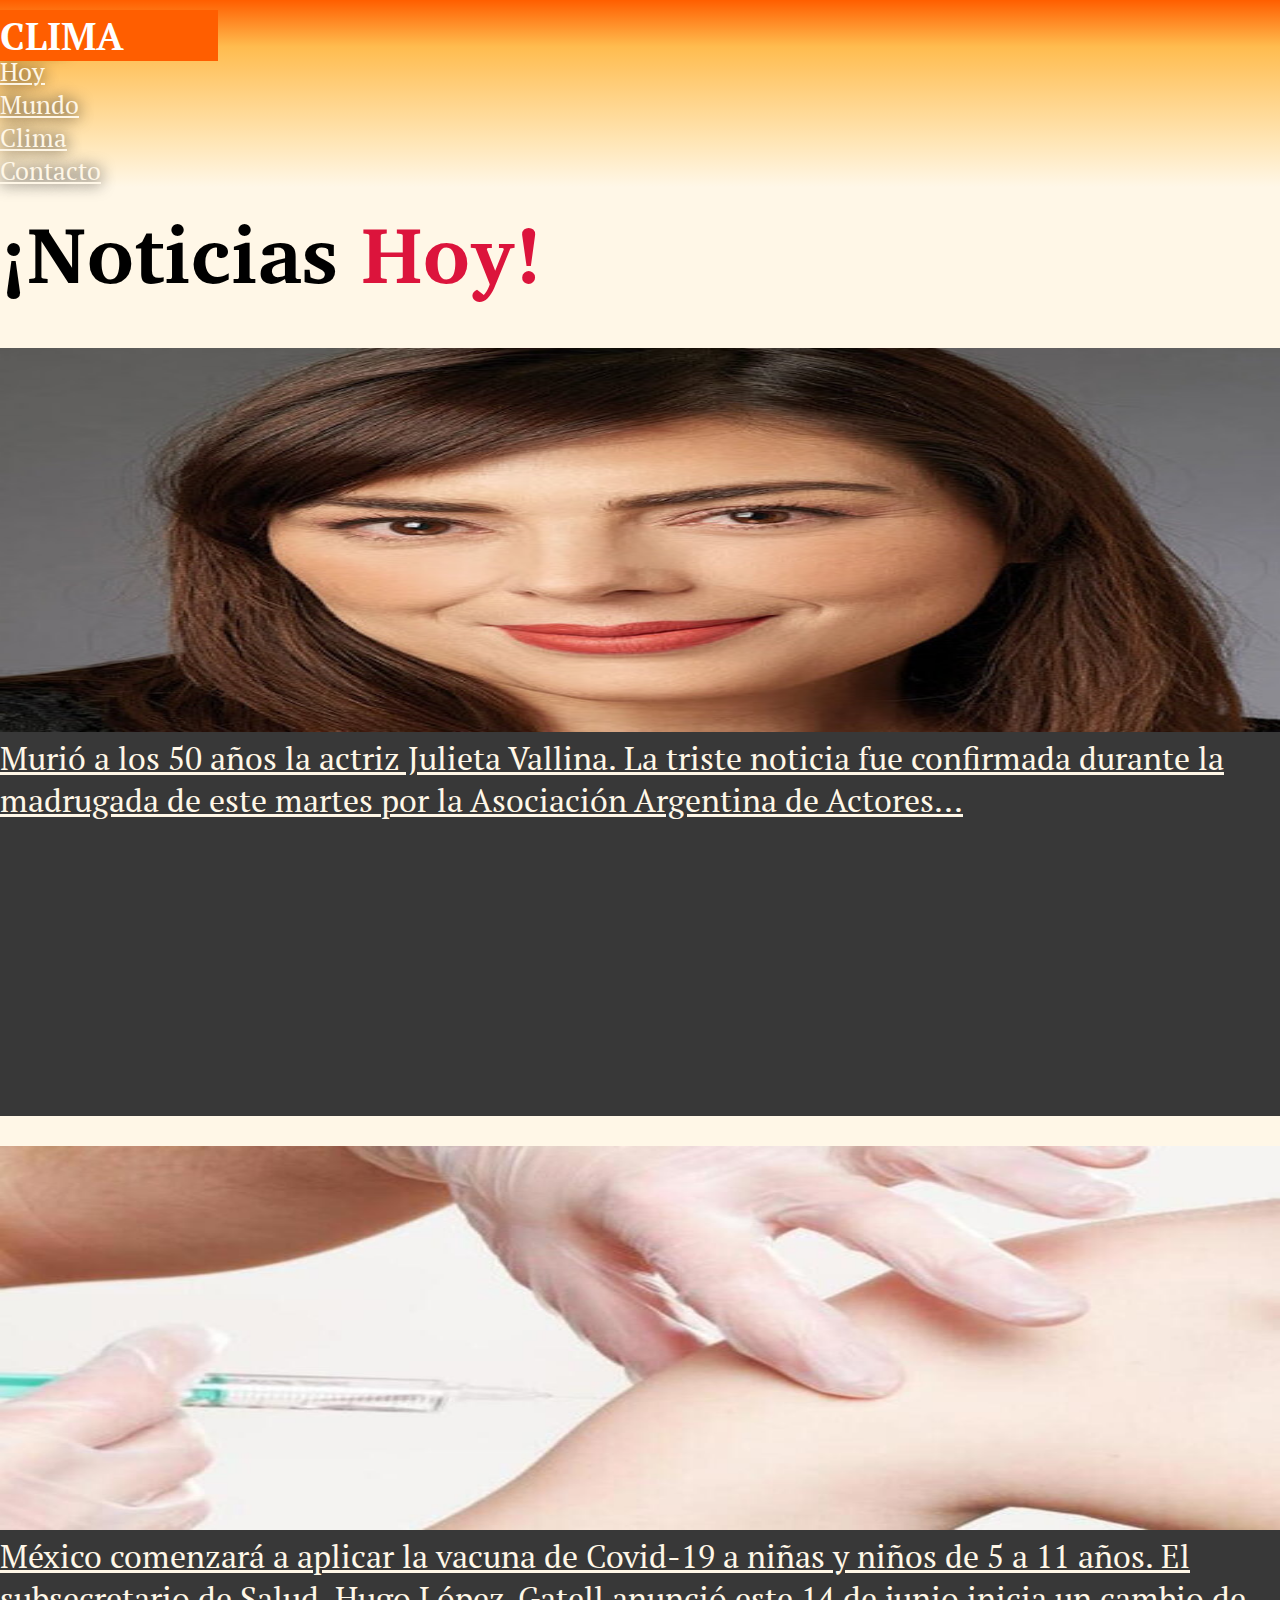
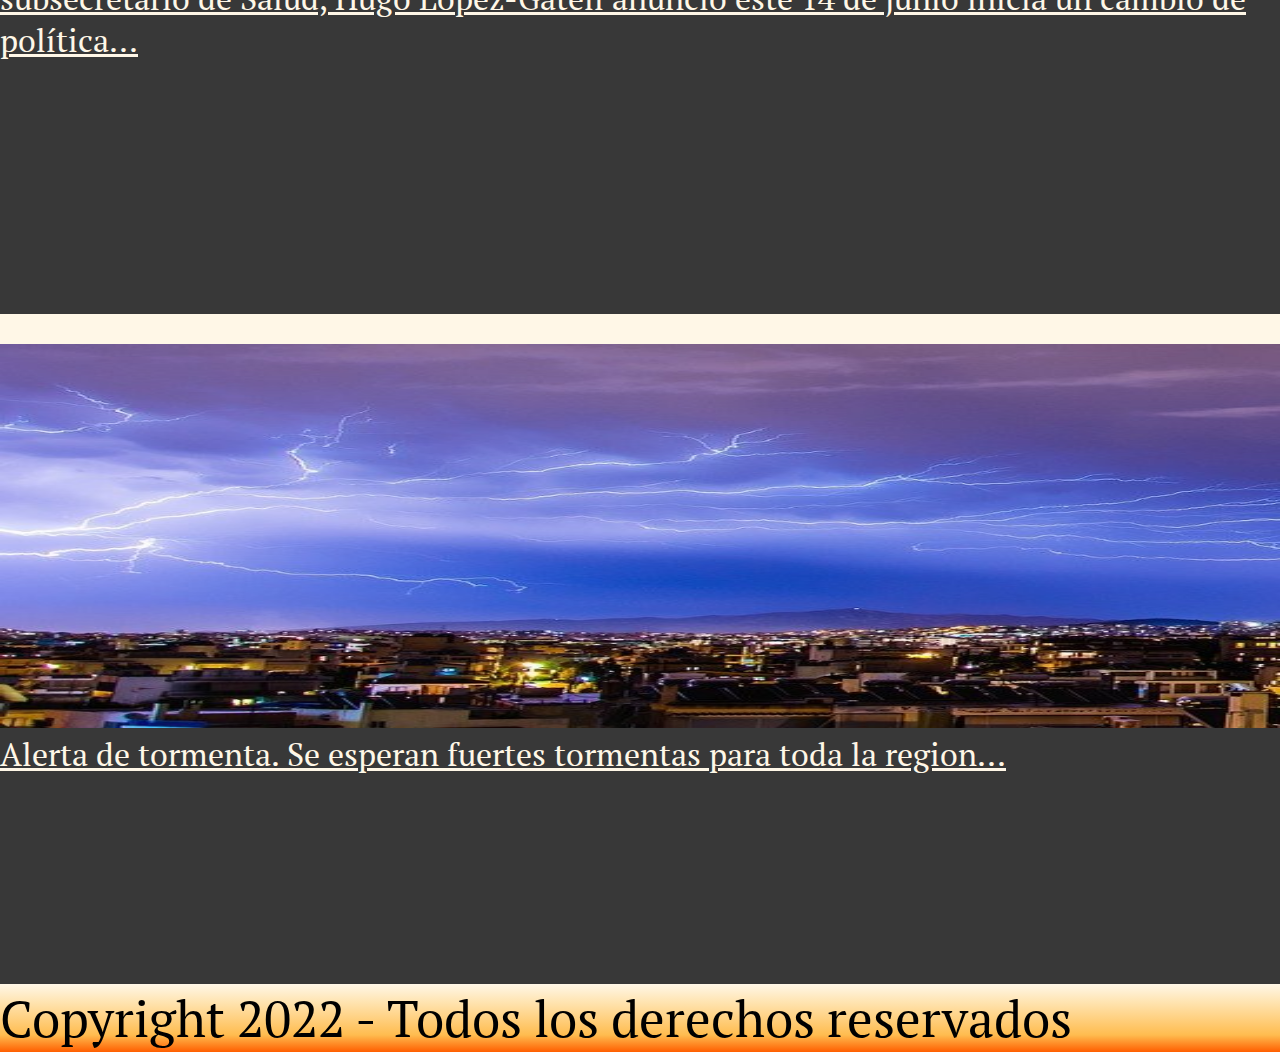
<file: index.html>
<!DOCTYPE html>
<html lang="es">
<head>
    <meta charset="UTF-8">
    <meta http-equiv="X-UA-Compatible" content="IE=edge">
    <meta name="viewport" content="width=device-width, initial-scale=1.0">
    <meta name="keyworde" content="noticias hoy, noticias, ultimo momento, clima, mundo">
    <meta name="description" content="Noticias de Argentina y el mundo en tiempo real. Léelo aquí primero.">
    <link rel="stylesheet" href="https://cdnjs.cloudflare.com/ajax/libs/font-awesome/6.1.1/css/all.min.css" integrity="sha512-KfkfwYDsLkIlwQp6LFnl8zNdLGxu9YAA1QvwINks4PhcElQSvqcyVLLD9aMhXd13uQjoXtEKNosOWaZqXgel0g==" crossorigin="anonymous" referrerpolicy="no-referrer" />
    <link rel="stylesheet" href="https://cdn.jsdelivr.net/npm/bootstrap@4.6.1/dist/css/bootstrap.min.css" integrity="sha384-zCbKRCUGaJDkqS1kPbPd7TveP5iyJE0EjAuZQTgFLD2ylzuqKfdKlfG/eSrtxUkn" crossorigin="anonymous">
    <link rel="stylesheet" href="./css/estilos.css">
    <title>Noticias Hoy</title>
</head>
<body>
    <!-- inicio header -->
    <header>

        <nav class="navbar navbar-expand-lg">
        
            <button class="navbar-toggler" type="button" data-toggle="collapse" data-target="#collapsibleNavbar">
                <i class="fa-solid fa-bars"></i>
            </button>
        
            <div class="collapse navbar-collapse justify-content-center" id="collapsibleNavbar">
                
                <ul class="navbar-nav ">

                    <li class="nav-item">
                        <a class="nav-link" href="./index.html">Inicio</a>
                    </li>

                    <li class="nav-item">
                        <a class="nav-link" href="./page/hoy.html">Hoy</a>
                    </li>

                    <li class="nav-item">
                        <a class="nav-link" href="./page/mundo.html">Mundo</a>
                    </li>

                    <li class="nav-item">
                        <a class="nav-link" href="./page/clima.html">Clima</a>
                    </li>

                    <li class="nav-item">
                        <a class="nav-link" href="./page/contacto.html">Contacto</a>
                    </li>

                </ul>

            </div>

        </nav> 

        <h1 class="text-center">¡Noticias <span>Hoy!</span></h1>

    </header>
    <!-- fin header -->

    <!-- inicio main -->
    <main class="container">
        <!-- inicio section noticias-->
        <section class="row ">

            <article class="noticiasHoy col-sm-9 offset-sm-1 col-lg-5 offset-lg-0">

                <img src="./img/img1.jpg" alt="foto de Julieta Vallina" >
                <a href="./page/hoy.html">Murió a los 50 años la actriz Julieta Vallina. La triste noticia fue confirmada durante la madrugada de este martes por la Asociación Argentina de Actores...</a>
                <div class="logo text-center">Hoy</div>
                <i class="fa-brands fa-facebook-square"></i>
                <i class="fa-brands fa-twitter-square"></i>

            </article>

            <article class="noticiasMundo col-sm-9 offset-sm-1 col-lg-5 offset-lg-2">

                <img src="./img/img2.jpg" alt="foto de una persona vacunando" >
                <a href="./page/mundo.html">México comenzará a aplicar la vacuna de Covid-19 a niñas y niños de 5 a 11 años. El subsecretario de Salud, Hugo López-Gatell anunció este 14 de junio inicia un cambio de política...</a>
                <div class="logo text-center">mundo</div>
                <i class="fa-brands fa-facebook-square"></i>
                <i class="fa-brands fa-twitter-square"></i>

            </article>

            <article class="noticiasClima col-sm-9 offset-sm-1 col-lg-12 offset-lg-0">

                <img src="./img/img3.jpg" alt="foto de una tormenta" >
                <a href="./page/clima.html">Alerta de tormenta. Se esperan fuertes tormentas para toda la region...</a>
                <div class="logo text-center">clima</div>
                <i class="fa-brands fa-facebook-square"></i>
                <i class="fa-brands fa-twitter-square"></i>

            </article>

        </section>
        <!-- fin section noticias-->

    </main>
    <!-- fin main -->

    <!-- inicio footer -->
    <footer class="text-center">

        <p>Copyright 2022 - Todos los derechos reservados</p>
    
        <i class="fa-brands fa-facebook-square"></i>
        <i class="fa-brands fa-instagram"></i>
        <i class="fa-brands fa-twitter-square"></i>
    
    </footer>
    <!--  fin footer-->

    <script src="https://cdn.jsdelivr.net/npm/jquery@3.5.1/dist/jquery.slim.min.js" integrity="sha384-DfXdz2htPH0lsSSs5nCTpuj/zy4C+OGpamoFVy38MVBnE+IbbVYUew+OrCXaRkfj" crossorigin="anonymous"></script>
    <script src="https://cdn.jsdelivr.net/npm/popper.js@1.16.1/dist/umd/popper.min.js" integrity="sha384-9/reFTGAW83EW2RDu2S0VKaIzap3H66lZH81PoYlFhbGU+6BZp6G7niu735Sk7lN" crossorigin="anonymous"></script>
    <script src="https://cdn.jsdelivr.net/npm/bootstrap@4.6.1/dist/js/bootstrap.min.js" integrity="sha384-VHvPCCyXqtD5DqJeNxl2dtTyhF78xXNXdkwX1CZeRusQfRKp+tA7hAShOK/B/fQ2" crossorigin="anonymous"></script>

</body>
</html>
</file>
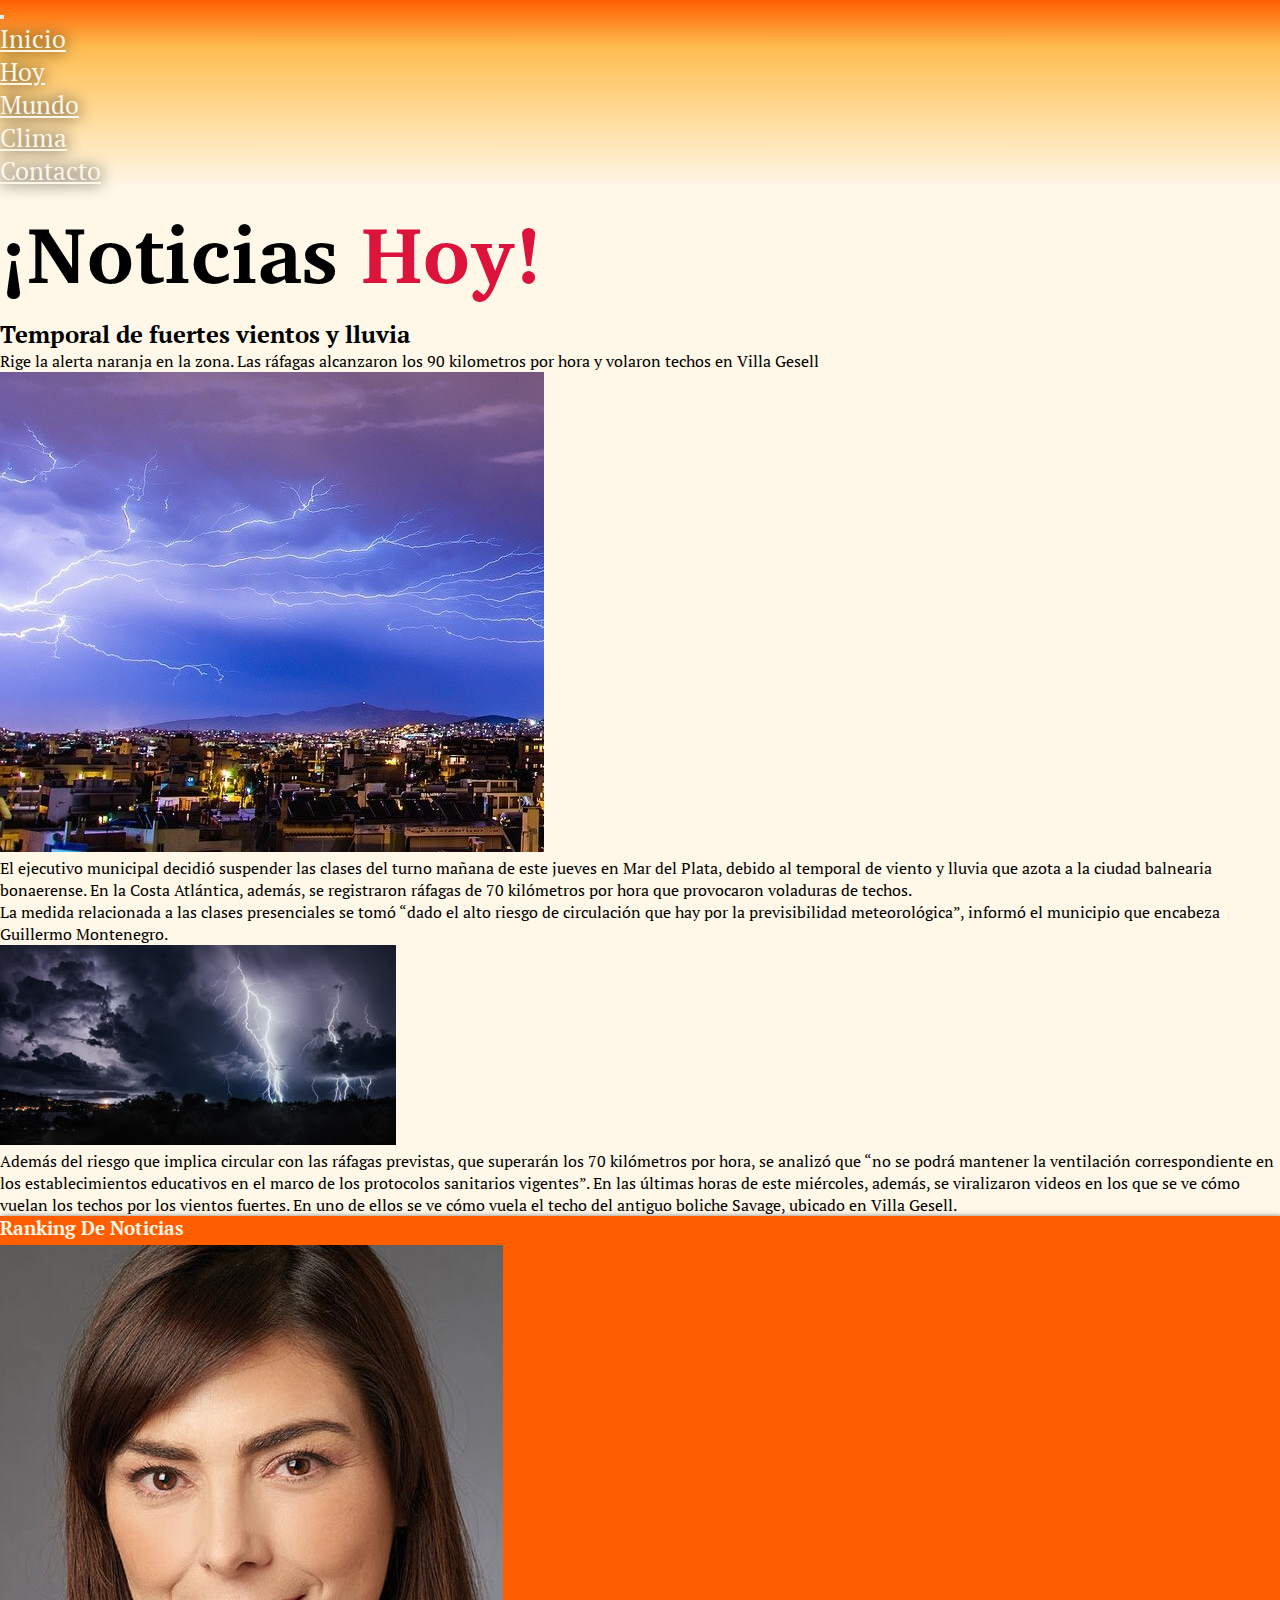
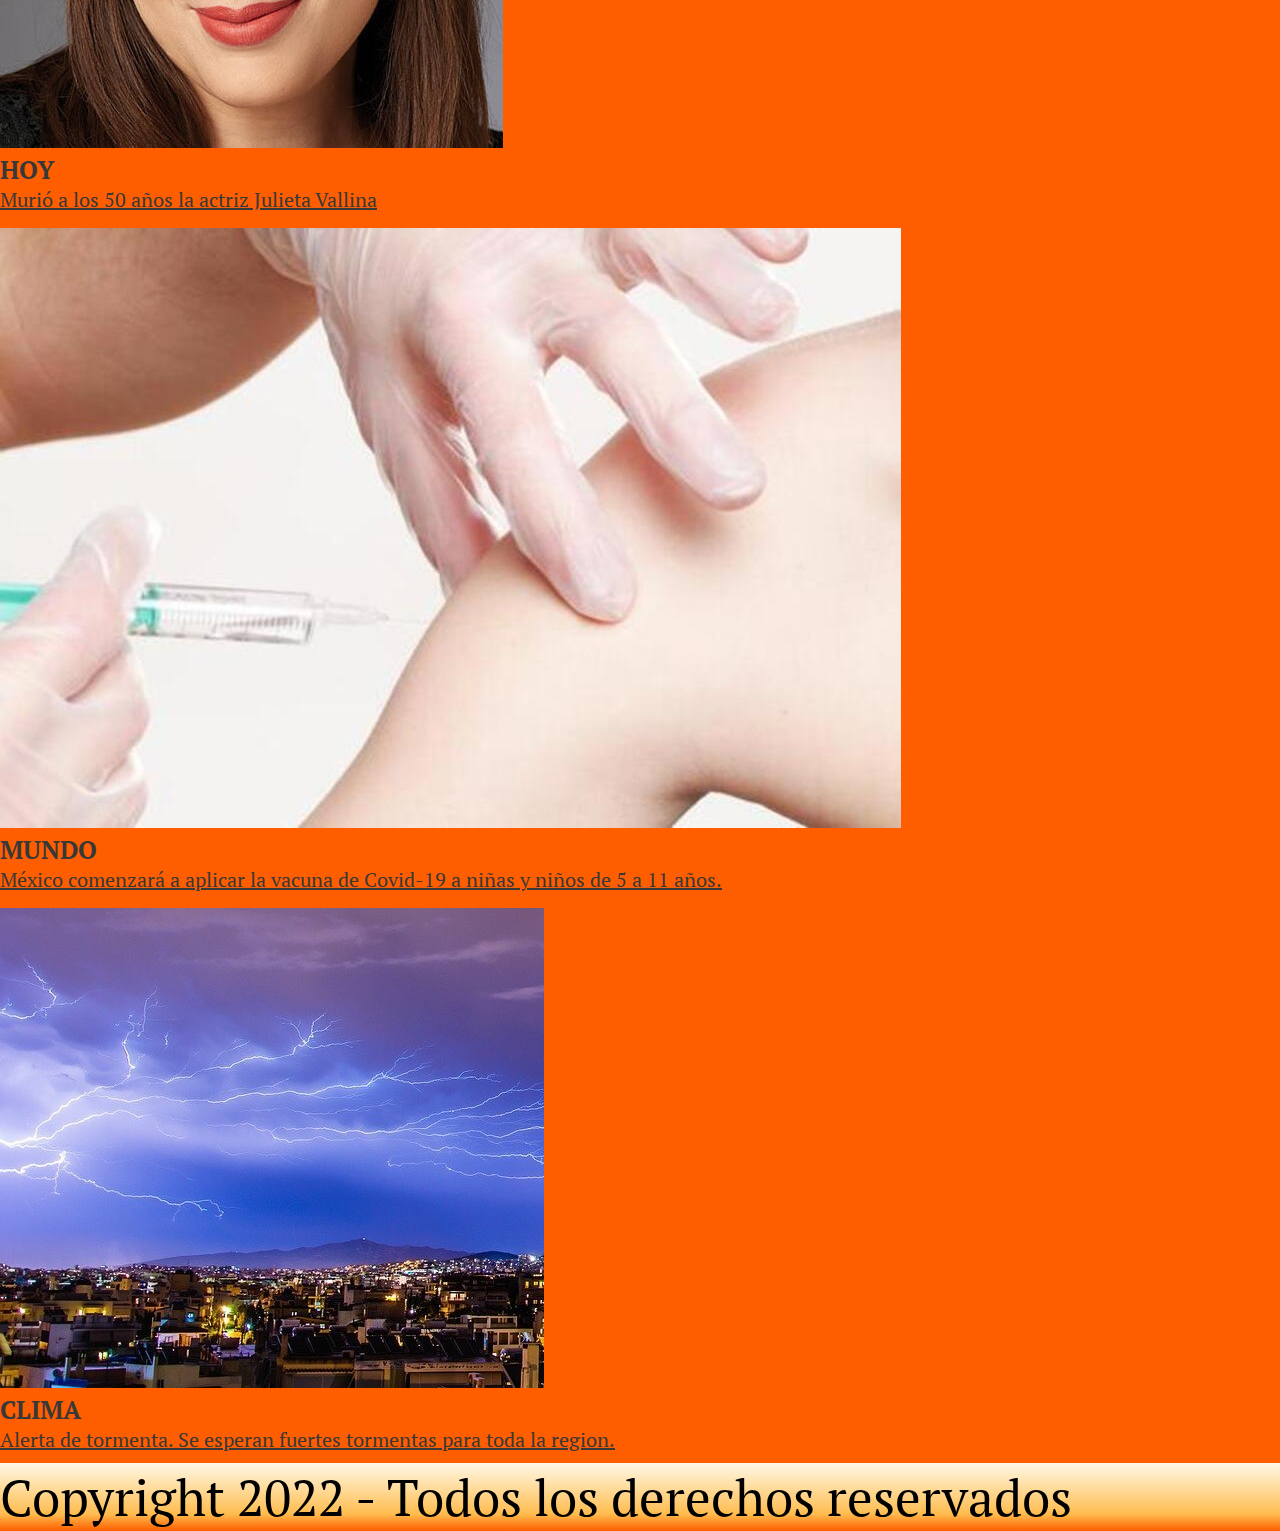
<file: page/clima.html>
<!DOCTYPE html>
<html lang="es">
<head>
    <meta charset="UTF-8">
    <meta http-equiv="X-UA-Compatible" content="IE=edge">
    <meta name="viewport" content="width=device-width, initial-scale=1.0">
    <meta name="keyworde" content="noticias hoy, notcias, clima, argentina">
    <meta name="description" content="Descubre las noticias más relevantes del clima en Argentina y alrededores.">
    <link rel="stylesheet" href="https://cdnjs.cloudflare.com/ajax/libs/font-awesome/6.1.1/css/all.min.css" integrity="sha512-KfkfwYDsLkIlwQp6LFnl8zNdLGxu9YAA1QvwINks4PhcElQSvqcyVLLD9aMhXd13uQjoXtEKNosOWaZqXgel0g==" crossorigin="anonymous" referrerpolicy="no-referrer" />
    <link rel="stylesheet" href="https://cdn.jsdelivr.net/npm/bootstrap@4.6.1/dist/css/bootstrap.min.css" integrity="sha384-zCbKRCUGaJDkqS1kPbPd7TveP5iyJE0EjAuZQTgFLD2ylzuqKfdKlfG/eSrtxUkn" crossorigin="anonymous">
    <link rel="stylesheet" href="../css/estilos.css">
    <title>Clima</title>
</head>
<body>
    <!-- inicio header -->
    <header>

        <nav class="navbar navbar-expand-lg">
        
            <button class="navbar-toggler" type="button" data-toggle="collapse" data-target="#collapsibleNavbar">
                <i class="fa-solid fa-bars"></i>
            </button>
        
            <div class="collapse navbar-collapse justify-content-center" id="collapsibleNavbar">
                
                <ul class="navbar-nav ">

                    <li class="nav-item">
                        <a class="nav-link" href="../index.html">Inicio</a>
                    </li>

                    <li class="nav-item">
                        <a class="nav-link" href="./hoy.html">Hoy</a>
                    </li>

                    <li class="nav-item">
                        <a class="nav-link" href="./mundo.html">Mundo</a>
                    </li>

                    <li class="nav-item">
                        <a class="nav-link" href="./clima.html">Clima</a>
                    </li>

                    <li class="nav-item">
                        <a class="nav-link" href="./contacto.html">Contacto</a>
                    </li>

                </ul>

            </div>

        </nav> 

        <h1 class="text-center">¡Noticias <span>Hoy!</span></h1>

    </header>
    <!-- fin header -->

    <main>

        <!-- inicio section -->
        <section class="container">

            <h2>Temporal de fuertes vientos y lluvia</h2>

            <p>Rige la alerta naranja en la zona. Las ráfagas alcanzaron los 90 kilometros por hora y volaron techos en Villa Gesell</p>

            <img src="../img/img3.jpg" alt="foto de una tormenta" class="img-fluid mx-auto d-block">

            <p>El ejecutivo municipal decidió suspender las clases del turno mañana de este jueves en Mar del Plata, debido al temporal de viento y lluvia que azota a la ciudad balnearia bonaerense. En la Costa Atlántica, además, se registraron ráfagas de 70 kilómetros por hora que provocaron voladuras de techos.</p>

            <p>La medida relacionada a las clases presenciales se tomó “dado el alto riesgo de circulación que hay por la previsibilidad meteorológica”, informó el municipio que encabeza Guillermo Montenegro.</p>

            <img src="../img/img6.jpg" alt="foto de una tormenta" class="img-fluid mx-auto d-block">

            <p>Además del riesgo que implica circular con las ráfagas previstas, que superarán los 70 kilómetros por hora, se analizó que “no se podrá mantener la ventilación correspondiente en los establecimientos educativos en el marco de los protocolos sanitarios vigentes”. En las últimas horas de este miércoles, además, se viralizaron videos en los que se ve cómo vuelan los techos por los vientos fuertes. En uno de ellos se ve cómo vuela el techo del antiguo boliche Savage, ubicado en Villa Gesell.</p>

        </section>
        <!-- fin section -->

        <!-- inicio section ranking -->
        <section class="ranking col-sm-10 offset-sm-1">

            <h3>ranking de noticias</h3>

            <article class=" row">

                <img src="../img/img1.jpg" alt="foto de Julieta Vallina" class="col-sm-4">

                <div class="col-sm-8">
                    <h4 class="col-sm-12">Hoy</h4>
                    <a href="../page/hoy.html" class="col-sm-12">Murió a los 50 años la actriz Julieta Vallina</a>
                </div>

            </article>

            <article class="row">

                <img src="../img/img2.jpg" alt="foto de una persona vacunando" class="col-sm-4">

                <div class="col-sm-8">
                    <h5>Mundo</h5>
                    <a href="../page/mundo.html">México comenzará a aplicar la vacuna de Covid-19 a niñas y niños de 5 a 11 años. </a>
                </div>

            </article>

            <article class="row">

                <img src="../img/img3.jpg" alt="foto de una tormenta" class="col-sm-4">
                
                <div class="col-sm-8">
                    <h6>Clima</h6>
                    <a href="../page/clima.html">Alerta de tormenta. Se esperan fuertes tormentas para toda la region.</a>
                </div>

            </article>

        </section>
        <!-- fin section ranking -->

    </main>

    <!-- inicio footer -->
    <footer class="text-center">

        <p>Copyright 2022 - Todos los derechos reservados</p>
    
        <i class="fa-brands fa-facebook-square"></i>
        <i class="fa-brands fa-instagram"></i>
        <i class="fa-brands fa-twitter-square"></i>
    
    </footer>
    <!--  fin footer-->
    

    <script src="https://cdn.jsdelivr.net/npm/jquery@3.5.1/dist/jquery.slim.min.js" integrity="sha384-DfXdz2htPH0lsSSs5nCTpuj/zy4C+OGpamoFVy38MVBnE+IbbVYUew+OrCXaRkfj" crossorigin="anonymous"></script>
    <script src="https://cdn.jsdelivr.net/npm/popper.js@1.16.1/dist/umd/popper.min.js" integrity="sha384-9/reFTGAW83EW2RDu2S0VKaIzap3H66lZH81PoYlFhbGU+6BZp6G7niu735Sk7lN" crossorigin="anonymous"></script>
    <script src="https://cdn.jsdelivr.net/npm/bootstrap@4.6.1/dist/js/bootstrap.min.js" integrity="sha384-VHvPCCyXqtD5DqJeNxl2dtTyhF78xXNXdkwX1CZeRusQfRKp+tA7hAShOK/B/fQ2" crossorigin="anonymous"></script>
    
</body>
</html>
</file>
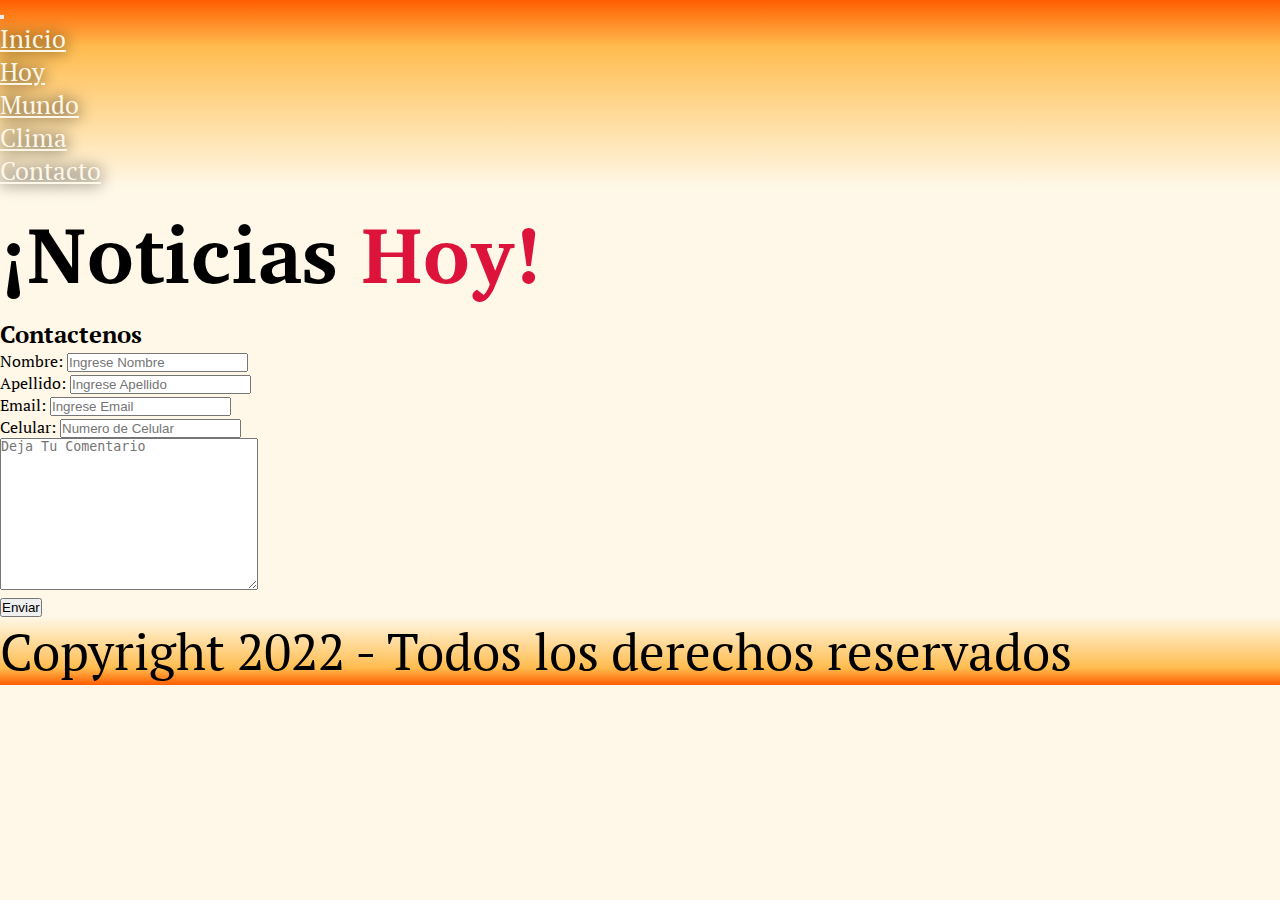
<file: page/contacto.html>
<!DOCTYPE html>
<html lang="es">
<head>
    <meta charset="UTF-8">
    <meta http-equiv="X-UA-Compatible" content="IE=edge">
    <meta name="viewport" content="width=device-width, initial-scale=1.0">
    <meta name="keyworde" content="noticias hoy, notcias, contacto">
    <meta name="description" content="Si quiere comunicarse contáctenos y estaremos felices de escucharlos.">
    <link rel="stylesheet" href="https://cdnjs.cloudflare.com/ajax/libs/font-awesome/6.1.1/css/all.min.css" integrity="sha512-KfkfwYDsLkIlwQp6LFnl8zNdLGxu9YAA1QvwINks4PhcElQSvqcyVLLD9aMhXd13uQjoXtEKNosOWaZqXgel0g==" crossorigin="anonymous" referrerpolicy="no-referrer" />
    <link rel="stylesheet" href="https://cdn.jsdelivr.net/npm/bootstrap@4.6.1/dist/css/bootstrap.min.css" integrity="sha384-zCbKRCUGaJDkqS1kPbPd7TveP5iyJE0EjAuZQTgFLD2ylzuqKfdKlfG/eSrtxUkn" crossorigin="anonymous">
    <link rel="stylesheet" href="../css/estilos.css">
    <title>Contacto</title>
</head>
<body>
    <!-- inicio header -->
    <header>

        <nav class="navbar navbar-expand-lg">
        
            <button class="navbar-toggler" type="button" data-toggle="collapse" data-target="#collapsibleNavbar">
                <i class="fa-solid fa-bars"></i>
            </button>
        
            <div class="collapse navbar-collapse justify-content-center" id="collapsibleNavbar">
                
                <ul class="navbar-nav ">

                    <li class="nav-item">
                        <a class="nav-link" href="../index.html">Inicio</a>
                    </li>

                    <li class="nav-item">
                        <a class="nav-link" href="./hoy.html">Hoy</a>
                    </li>

                    <li class="nav-item">
                        <a class="nav-link" href="./mundo.html">Mundo</a>
                    </li>

                    <li class="nav-item">
                        <a class="nav-link" href="./clima.html">Clima</a>
                    </li>

                    <li class="nav-item">
                        <a class="nav-link" href="./contacto.html">Contacto</a>
                    </li>

                </ul>

            </div>

        </nav> 

        <h1 class="text-center">¡Noticias <span>Hoy!</span></h1>

    </header>
    <!-- fin header -->

    <!-- inicio main  -->
    <main>

        <div class="container col-md-6">

            <h2 class="text-center">Contactenos</h2>

            <form action="enviar.php" method="post" enctype="text/plain">

                <div class="form-group">
                    <label for="nombre">Nombre:</label>
                    <input type="text" placeholder="Ingrese Nombre" required class="form-control">
                </div> 

                <div class="form-group">
                    <label for="apellido">Apellido:</label>
                    <input type="text" placeholder="Ingrese Apellido" class="form-control">
                </div> 

                <div class="form-group">
                    <label for="nombre">Email:</label>
                    <input type="text" placeholder="Ingrese Email" class="form-control">
                </div> 
                
                <div class="form-group">
                    <label for="nombre">Celular:</label>
                    <input type="text" placeholder="Numero de Celular" class="form-control">
                </div> 

                <div class="form-group text-center">
                    
                    <textarea name="comentario" id="" cols="30" rows="10" placeholder="Deja Tu Comentario"></textarea>

                </div>
                
                <button type="submit" class="btn btn-light offset-sm-5">Enviar</button>

            </form>

        </div>

    </main>
    <!-- fin main  -->

    <!-- inicio footer -->
    <footer class="text-center">

        <p>Copyright 2022 - Todos los derechos reservados</p>
    
        <i class="fa-brands fa-facebook-square"></i>
        <i class="fa-brands fa-instagram"></i>
        <i class="fa-brands fa-twitter-square"></i>
    
    </footer>
    <!--  fin footer-->

    <script src="https://cdn.jsdelivr.net/npm/jquery@3.5.1/dist/jquery.slim.min.js" integrity="sha384-DfXdz2htPH0lsSSs5nCTpuj/zy4C+OGpamoFVy38MVBnE+IbbVYUew+OrCXaRkfj" crossorigin="anonymous"></script>
    <script src="https://cdn.jsdelivr.net/npm/popper.js@1.16.1/dist/umd/popper.min.js" integrity="sha384-9/reFTGAW83EW2RDu2S0VKaIzap3H66lZH81PoYlFhbGU+6BZp6G7niu735Sk7lN" crossorigin="anonymous"></script>
    <script src="https://cdn.jsdelivr.net/npm/bootstrap@4.6.1/dist/js/bootstrap.min.js" integrity="sha384-VHvPCCyXqtD5DqJeNxl2dtTyhF78xXNXdkwX1CZeRusQfRKp+tA7hAShOK/B/fQ2" crossorigin="anonymous"></script>
</body>
</html>
</file>
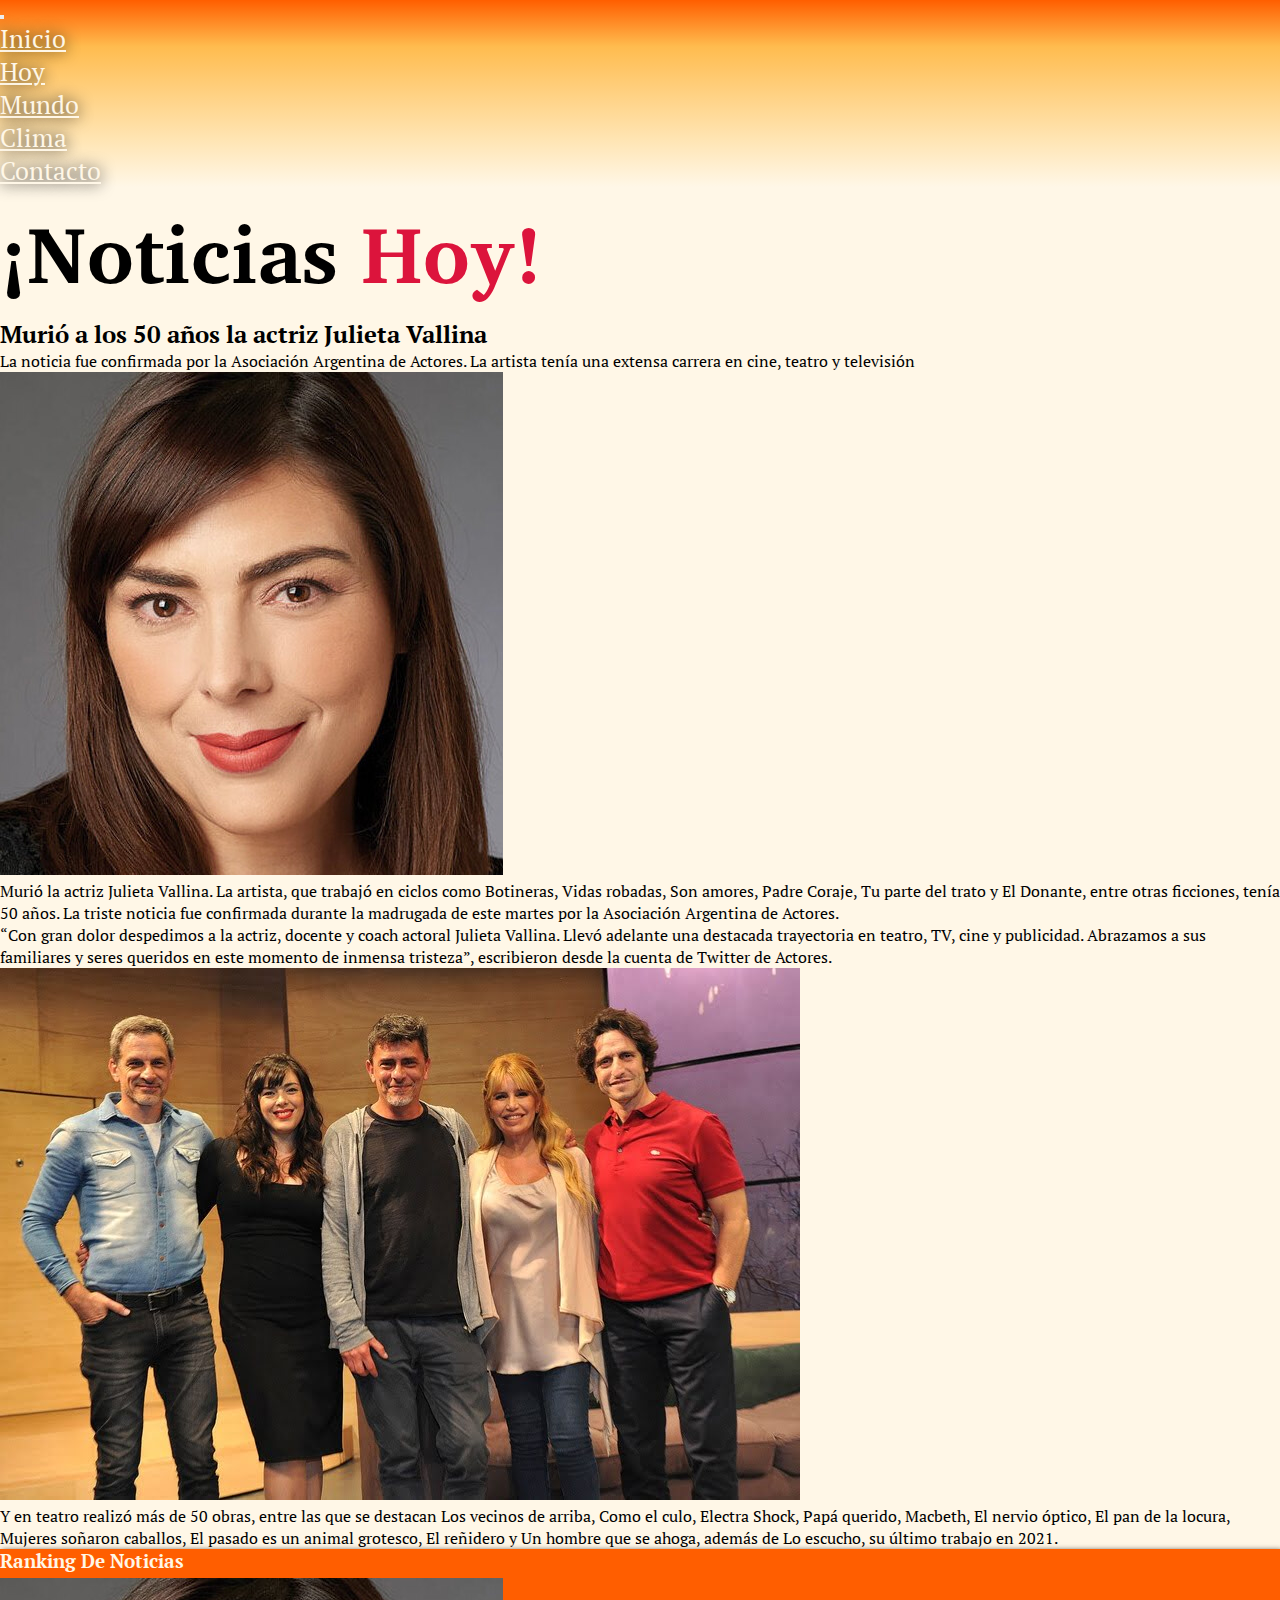
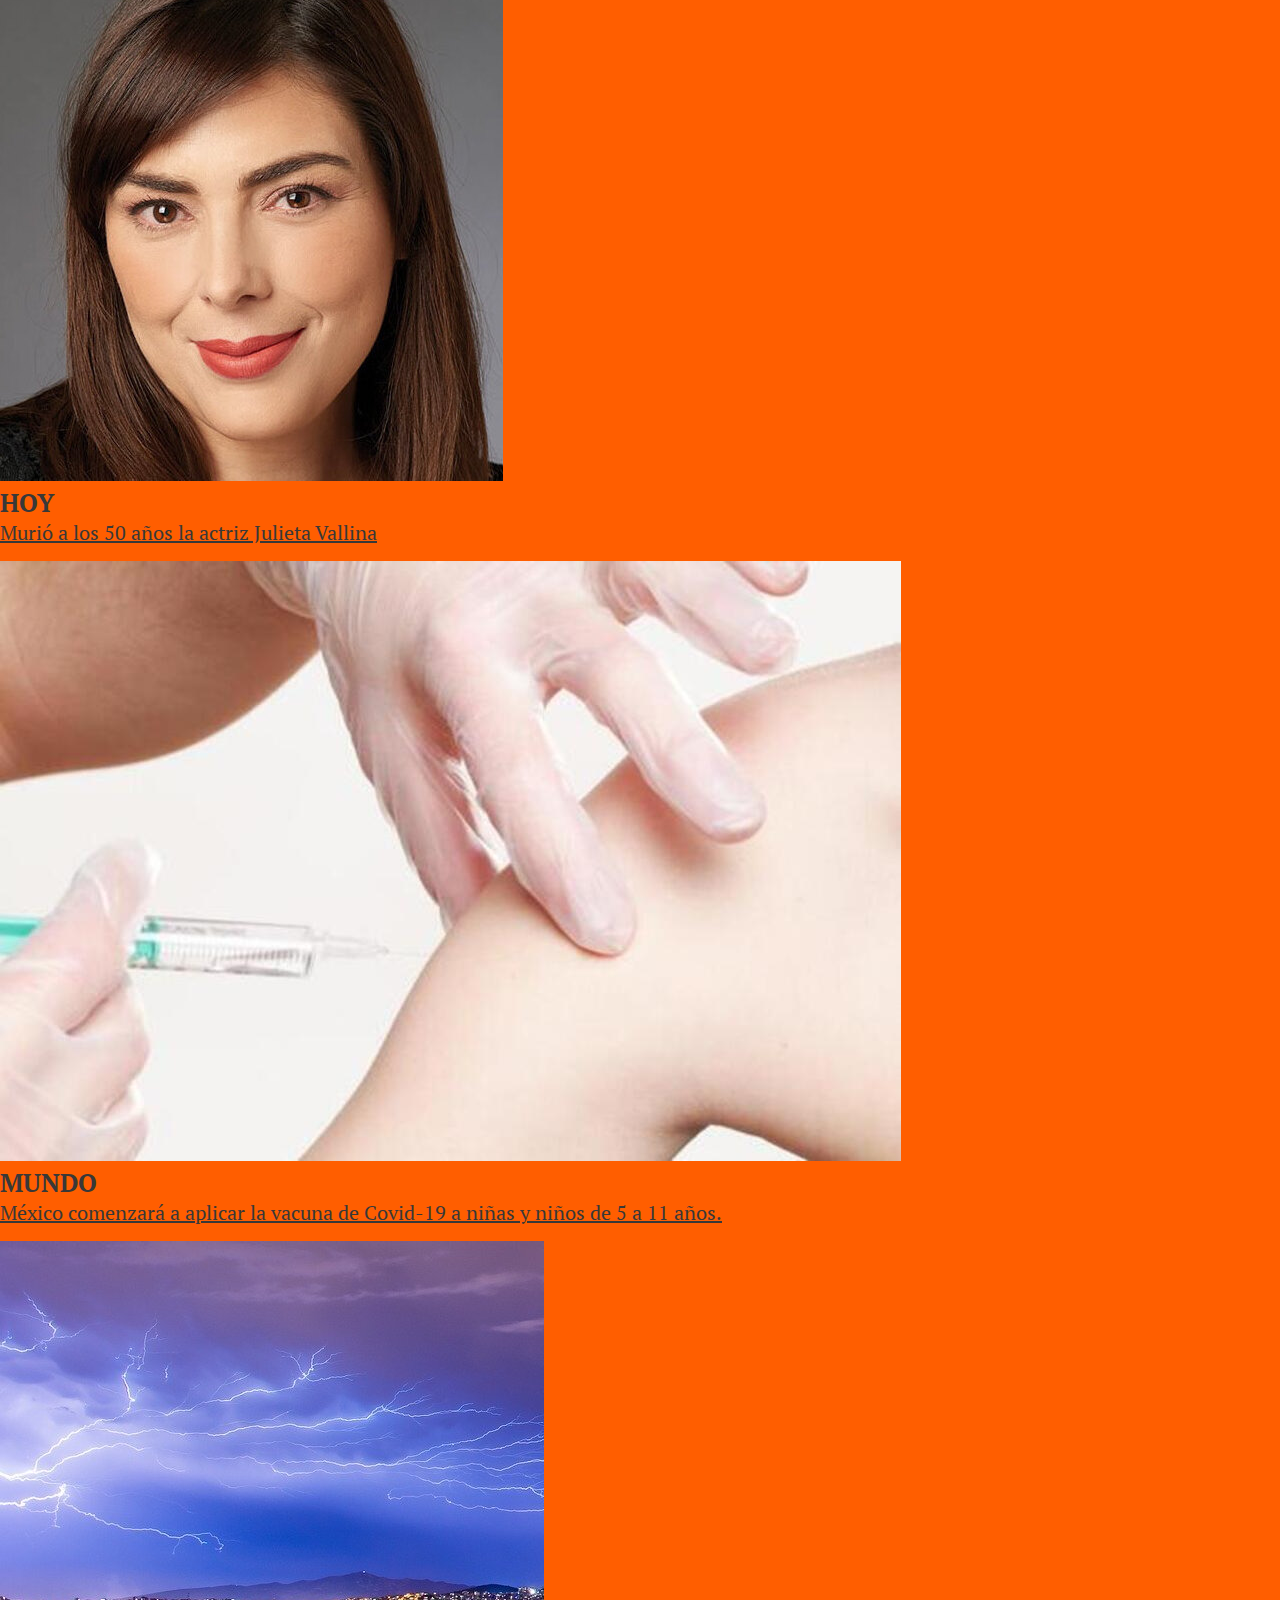
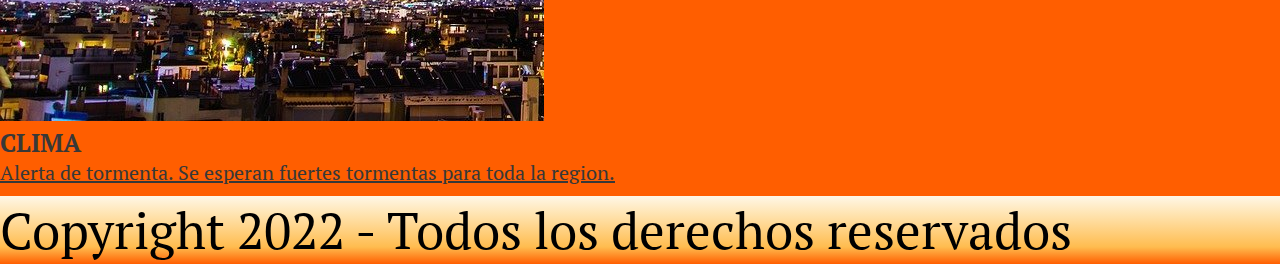
<file: page/hoy.html>
<!DOCTYPE html>
<html lang="es">
<head>
    <meta charset="UTF-8">
    <meta http-equiv="X-UA-Compatible" content="IE=edge">
    <meta name="viewport" content="width=device-width, initial-scale=1.0">
    <meta name="keyworde" content="noticias hoy, notcias, ultimo momento, clima, mundo, hoy">
    <meta name="description" content="Noticias de último momento. Lo más actual del día.">
    <link rel="stylesheet" href="https://cdnjs.cloudflare.com/ajax/libs/font-awesome/6.1.1/css/all.min.css" integrity="sha512-KfkfwYDsLkIlwQp6LFnl8zNdLGxu9YAA1QvwINks4PhcElQSvqcyVLLD9aMhXd13uQjoXtEKNosOWaZqXgel0g==" crossorigin="anonymous" referrerpolicy="no-referrer" />
    <link rel="stylesheet" href="https://cdn.jsdelivr.net/npm/bootstrap@4.6.1/dist/css/bootstrap.min.css" integrity="sha384-zCbKRCUGaJDkqS1kPbPd7TveP5iyJE0EjAuZQTgFLD2ylzuqKfdKlfG/eSrtxUkn" crossorigin="anonymous">
    <link rel="stylesheet" href="../css/estilos.css">
    <title>Hoy</title>
</head>
<body>
    <!-- inicio header -->
    <header>

        <nav class="navbar navbar-expand-lg">
        
            <button class="navbar-toggler" type="button" data-toggle="collapse" data-target="#collapsibleNavbar">
                <i class="fa-solid fa-bars"></i>
            </button>
        
            <div class="collapse navbar-collapse justify-content-center" id="collapsibleNavbar">
                
                <ul class="navbar-nav ">

                    <li class="nav-item">
                        <a class="nav-link" href="../index.html">Inicio</a>
                    </li>

                    <li class="nav-item">
                        <a class="nav-link" href="./hoy.html">Hoy</a>
                    </li>

                    <li class="nav-item">
                        <a class="nav-link" href="./mundo.html">Mundo</a>
                    </li>

                    <li class="nav-item">
                        <a class="nav-link" href="./clima.html">Clima</a>
                    </li>

                    <li class="nav-item">
                        <a class="nav-link" href="./contacto.html">Contacto</a>
                    </li>

                </ul>

            </div>

        </nav> 

        <h1 class="text-center">¡Noticias <span>Hoy!</span></h1>

    </header>
    <!-- fin header -->

    <!-- inicio main -->
    <main>

        <!-- inicio section -->
        <section class="container">

            <h2>Murió a los 50 años la actriz Julieta Vallina</h2>

            <p>La noticia fue confirmada por la Asociación Argentina de Actores. La artista tenía una extensa carrera en cine, teatro y televisión</p>

            <img src="../img/img1.jpg" alt="foto de Julieta Vallina" class="col-sm-6 mx-auto d-block">

            <p>Murió la actriz Julieta Vallina. La artista, que trabajó en ciclos como Botineras, Vidas robadas, Son amores, Padre Coraje, Tu parte del trato y El Donante, entre otras ficciones, tenía 50 años. La triste noticia fue confirmada durante la madrugada de este martes por la Asociación Argentina de Actores.</p>

            <p>“Con gran dolor despedimos a la actriz, docente y coach actoral Julieta Vallina. Llevó adelante una destacada trayectoria en teatro, TV, cine y publicidad. Abrazamos a sus familiares y seres queridos en este momento de inmensa tristeza”, escribieron desde la cuenta de Twitter de Actores.</p>

            <img src="../img/img4.jpg" alt="Julieta Vallina junto a Diego Peretti y Florencia Peña" class="col-sm-8 mx-auto d-block">

            <p>Y en teatro realizó más de 50 obras, entre las que se destacan Los vecinos de arriba, Como el culo, Electra Shock, Papá querido, Macbeth, El nervio óptico, El pan de la locura, Mujeres soñaron caballos, El pasado es un animal grotesco, El reñidero y Un hombre que se ahoga, además de Lo escucho, su último trabajo en 2021.</p>

        </section>
        <!-- fin section -->

        <!-- inicio section ranking -->
        <section class="ranking col-sm-10 offset-sm-1">

            <h3>ranking de noticias</h3>

            <article class=" row">

                <img src="../img/img1.jpg" alt="foto de Julieta Vallina" class="col-sm-4">

                <div class="col-sm-8">
                    <h4 class="col-sm-12">Hoy</h4>
                    <a href="../page/hoy.html" class="col-sm-12">Murió a los 50 años la actriz Julieta Vallina</a>
                </div>

            </article>

            <article class="row">

                <img src="../img/img2.jpg" alt="foto de una persona vacunando" class="col-sm-4">

                <div class="col-sm-8">
                    <h5>Mundo</h5>
                    <a href="../page/mundo.html">México comenzará a aplicar la vacuna de Covid-19 a niñas y niños de 5 a 11 años. </a>
                </div>

            </article>

            <article class="row">

                <img src="../img/img3.jpg" alt="foto de una tormenta" class="col-sm-4">
                
                <div class="col-sm-8">
                    <h6>Clima</h6>
                    <a href="../page/clima.html">Alerta de tormenta. Se esperan fuertes tormentas para toda la region.</a>
                </div>

            </article>

        </section>
        <!-- fin section ranking -->
        
    </main>
    <!-- fin main -->

    <!-- inicio footer -->
    <footer class="text-center">

        <p>Copyright 2022 - Todos los derechos reservados</p>
    
        <i class="fa-brands fa-facebook-square"></i>
        <i class="fa-brands fa-instagram"></i>
        <i class="fa-brands fa-twitter-square"></i>
    
    </footer>
    <!--  fin footer-->

    <script src="https://cdn.jsdelivr.net/npm/jquery@3.5.1/dist/jquery.slim.min.js" integrity="sha384-DfXdz2htPH0lsSSs5nCTpuj/zy4C+OGpamoFVy38MVBnE+IbbVYUew+OrCXaRkfj" crossorigin="anonymous"></script>
    <script src="https://cdn.jsdelivr.net/npm/popper.js@1.16.1/dist/umd/popper.min.js" integrity="sha384-9/reFTGAW83EW2RDu2S0VKaIzap3H66lZH81PoYlFhbGU+6BZp6G7niu735Sk7lN" crossorigin="anonymous"></script>
    <script src="https://cdn.jsdelivr.net/npm/bootstrap@4.6.1/dist/js/bootstrap.min.js" integrity="sha384-VHvPCCyXqtD5DqJeNxl2dtTyhF78xXNXdkwX1CZeRusQfRKp+tA7hAShOK/B/fQ2" crossorigin="anonymous"></script>
</body>
</html>
</file>
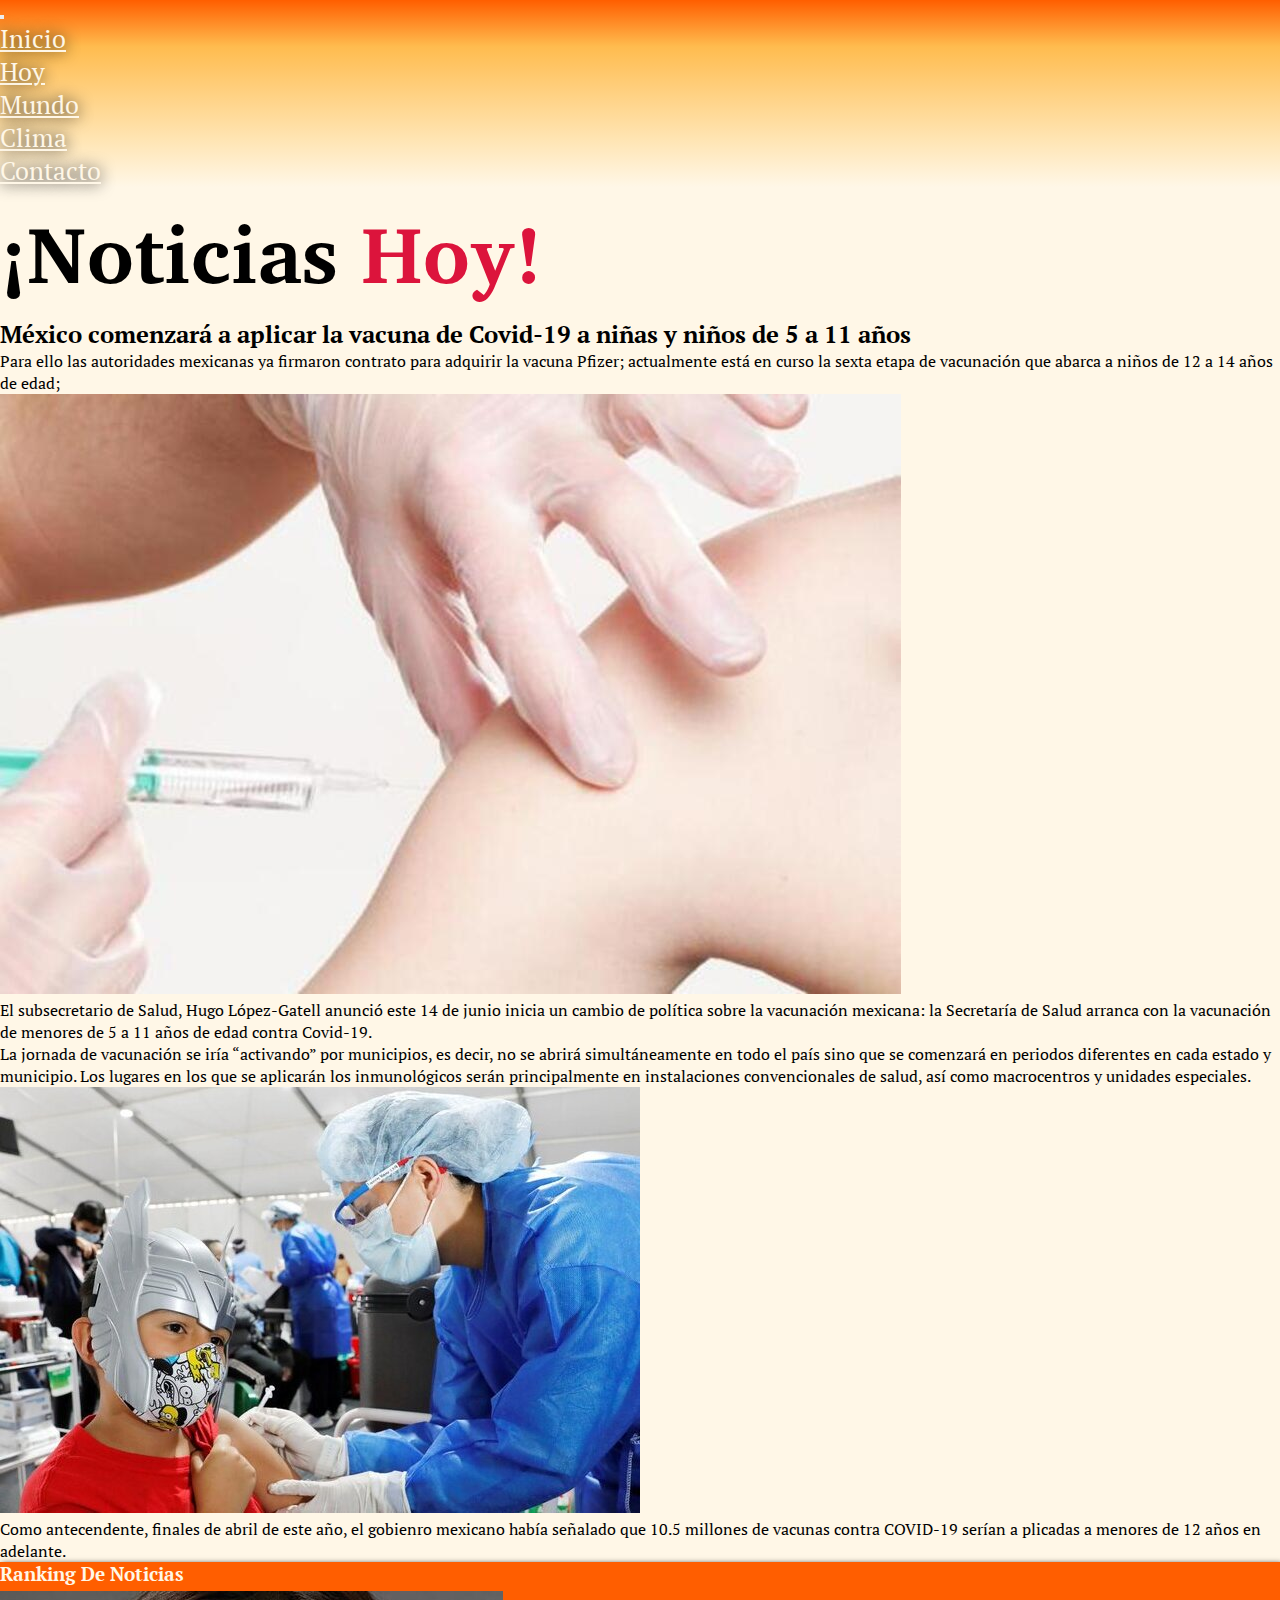
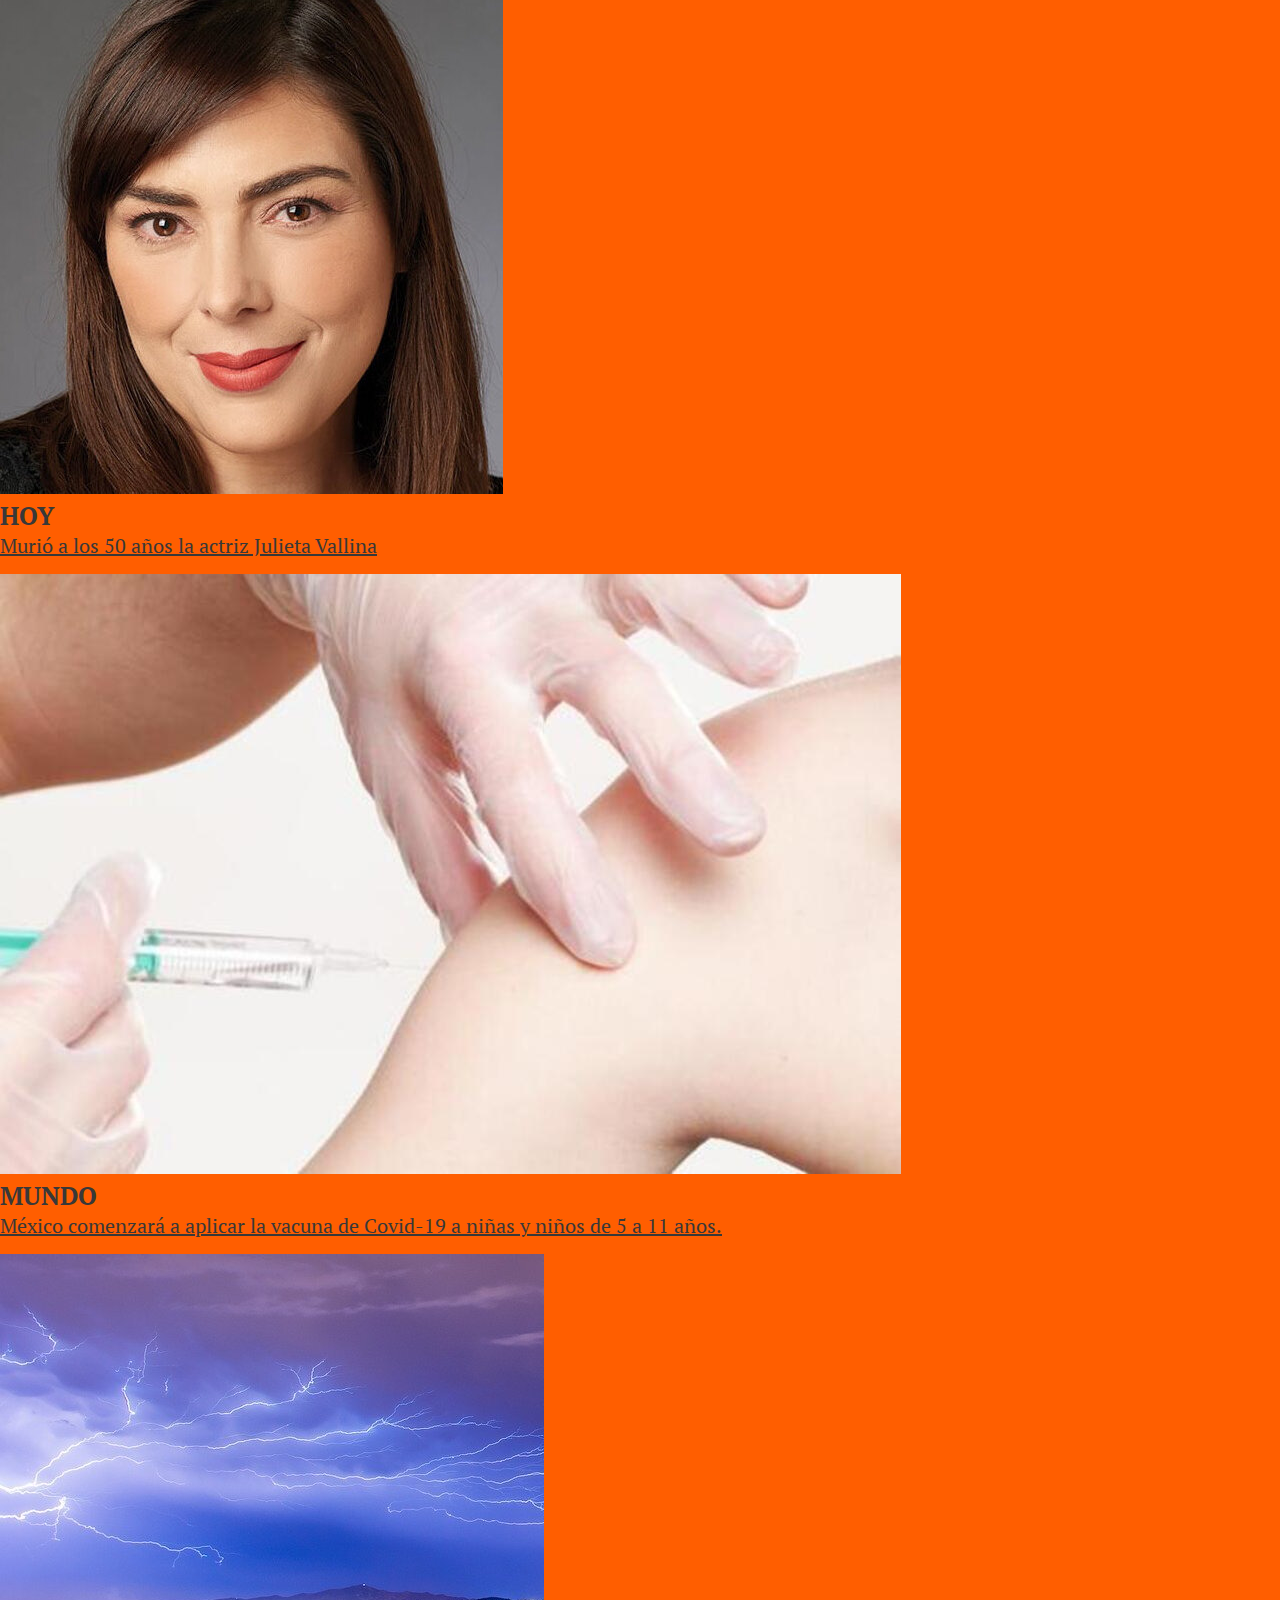
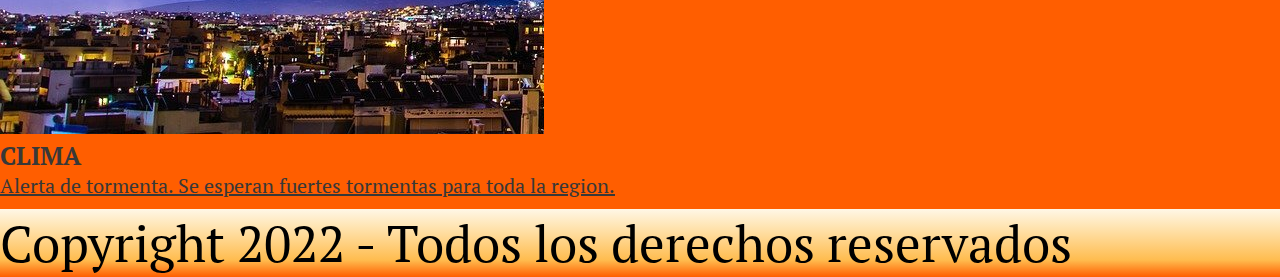
<file: page/mundo.html>
<!DOCTYPE html>
<html lang="es">
<head>
    <meta charset="UTF-8">
    <meta http-equiv="X-UA-Compatible" content="IE=edge">
    <meta name="viewport" content="width=device-width, initial-scale=1.0">
    <meta name="keyworde" content="noticias hoy, notcias, mundo, clima, salud">
    <meta name="description" content="Lea lo que pasa en el mundo antes que todos. Información del mundo las 24 horas.">
    <link rel="stylesheet" href="https://cdnjs.cloudflare.com/ajax/libs/font-awesome/6.1.1/css/all.min.css" integrity="sha512-KfkfwYDsLkIlwQp6LFnl8zNdLGxu9YAA1QvwINks4PhcElQSvqcyVLLD9aMhXd13uQjoXtEKNosOWaZqXgel0g==" crossorigin="anonymous" referrerpolicy="no-referrer" />
    <link rel="stylesheet" href="https://cdn.jsdelivr.net/npm/bootstrap@4.6.1/dist/css/bootstrap.min.css" integrity="sha384-zCbKRCUGaJDkqS1kPbPd7TveP5iyJE0EjAuZQTgFLD2ylzuqKfdKlfG/eSrtxUkn" crossorigin="anonymous">
    <link rel="stylesheet" href="../css/estilos.css">
    <title>Mundo</title>
</head>
<body>
    <!-- inicio header -->
    <header>

        <nav class="navbar navbar-expand-lg">
        
            <button class="navbar-toggler" type="button" data-toggle="collapse" data-target="#collapsibleNavbar">
                <i class="fa-solid fa-bars"></i>
            </button>
        
            <div class="collapse navbar-collapse justify-content-center" id="collapsibleNavbar">
                
                <ul class="navbar-nav ">

                    <li class="nav-item">
                        <a class="nav-link" href="../index.html">Inicio</a>
                    </li>

                    <li class="nav-item">
                        <a class="nav-link" href="./hoy.html">Hoy</a>
                    </li>

                    <li class="nav-item">
                        <a class="nav-link" href="./mundo.html">Mundo</a>
                    </li>

                    <li class="nav-item">
                        <a class="nav-link" href="./clima.html">Clima</a>
                    </li>

                    <li class="nav-item">
                        <a class="nav-link" href="./contacto.html">Contacto</a>
                    </li>

                </ul>

            </div>

        </nav> 

        <h1 class="text-center">¡Noticias <span>Hoy!</span></h1>

    </header>
    <!-- fin header -->

    <main>

        <!-- inicio section -->
        <section class="container">

            <h2>México comenzará a aplicar la vacuna de Covid-19 a niñas y niños de 5 a 11 años</h2>

            <p>Para ello las autoridades mexicanas ya firmaron contrato para adquirir la vacuna Pfizer; actualmente está en curso la sexta etapa de vacunación que abarca a niños de 12 a 14 años de edad;</p>

            <img src="../img/img2.jpg" alt="foto de una persona vacunando" class=" mx-auto d-block col-sm-8">

            <p>El subsecretario de Salud, Hugo López-Gatell anunció este 14 de junio inicia un cambio de política sobre la vacunación mexicana: la Secretaría de Salud arranca con la vacunación de menores de 5 a 11 años de edad contra Covid-19.</p>

            <p>La jornada de vacunación se iría “activando” por municipios, es decir, no se abrirá simultáneamente en todo el país sino que se comenzará en periodos diferentes en cada estado y municipio. Los lugares en los que se aplicarán los inmunológicos serán principalmente en instalaciones convencionales de salud, así como macrocentros y unidades especiales.</p>

            <img src="../img/img5.jpg" alt="foto de niño vacunandoce" class="img-fluid mx-auto d-block">

            <p>Como antecendente, finales de abril de este año, el gobienro mexicano había señalado que 10.5 millones de vacunas contra COVID-19 serían a plicadas a menores de 12 años en adelante.</p>

        </section>
        <!-- fin section -->

        <!-- inicio section ranking -->
        <section class="ranking col-sm-10 offset-sm-1">

            <h3>ranking de noticias</h3>

            <article class=" row">

                <img src="../img/img1.jpg" alt="foto de Julieta Vallina" class="col-sm-4">

                <div class="col-sm-8">
                    <h4 class="col-sm-12">Hoy</h4>
                    <a href="../page/hoy.html" class="col-sm-12">Murió a los 50 años la actriz Julieta Vallina</a>
                </div>

            </article>

            <article class="row">

                <img src="../img/img2.jpg" alt="foto de una persona vacunando" class="col-sm-4">

                <div class="col-sm-8">
                    <h5>Mundo</h5>
                    <a href="../page/mundo.html">México comenzará a aplicar la vacuna de Covid-19 a niñas y niños de 5 a 11 años. </a>
                </div>

            </article>

            <article class="row">

                <img src="../img/img3.jpg" alt="foto de una tormenta" class="col-sm-4">
                
                <div class="col-sm-8">
                    <h6>Clima</h6>
                    <a href="../page/clima.html">Alerta de tormenta. Se esperan fuertes tormentas para toda la region.</a>
                </div>

            </article>

        </section>
        <!-- fin section ranking -->

    </main>

    <!-- inicio footer -->
    <footer class="text-center">

        <p>Copyright 2022 - Todos los derechos reservados</p>
    
        <i class="fa-brands fa-facebook-square"></i>
        <i class="fa-brands fa-instagram"></i>
        <i class="fa-brands fa-twitter-square"></i>
    
    </footer>
    <!--  fin footer-->

    <script src="https://cdn.jsdelivr.net/npm/jquery@3.5.1/dist/jquery.slim.min.js" integrity="sha384-DfXdz2htPH0lsSSs5nCTpuj/zy4C+OGpamoFVy38MVBnE+IbbVYUew+OrCXaRkfj" crossorigin="anonymous"></script>
    <script src="https://cdn.jsdelivr.net/npm/popper.js@1.16.1/dist/umd/popper.min.js" integrity="sha384-9/reFTGAW83EW2RDu2S0VKaIzap3H66lZH81PoYlFhbGU+6BZp6G7niu735Sk7lN" crossorigin="anonymous"></script>
    <script src="https://cdn.jsdelivr.net/npm/bootstrap@4.6.1/dist/js/bootstrap.min.js" integrity="sha384-VHvPCCyXqtD5DqJeNxl2dtTyhF78xXNXdkwX1CZeRusQfRKp+tA7hAShOK/B/fQ2" crossorigin="anonymous"></script>
</body>
</html>
</file>
<file: css/estilos.css>
@import url("https://fonts.googleapis.com/css2?family=Charis+SIL:wght@700&family=PT+Serif&display=swap");
* {
  padding: 0;
  margin: 0;
  box-sizing: border-box;
}

body {
  background-color: #fff7e7;
}

nav {
  font-family: "PT Serif", serif;
  background-image: linear-gradient(to bottom, #ff5e00, #ffbc4f, #ffd182, #ffe5b4, #fff7e7);
}
nav i {
  font-size: 30px;
  color: #fff7e7;
}
nav li {
  padding-right: 90px;
}
nav li a {
  font-size: 25px;
  color: #fff7e7;
  text-shadow: 0 0 15px #000000;
}
nav li a:hover {
  color: #ff5e00;
}

h1 {
  font-family: "Charis SIL", serif;
  font-size: 80px;
  background-color: #fff7e7;
}
h1 span {
  color: #dc143c;
  animation: 2s anima;
}

main {
  font-family: "PT Serif", serif;
  background-color: #fff7e7;
}
main .noticiasHoy, main .noticiasClima, main .noticiasMundo {
  background-color: #383838;
  height: 60vw;
  margin-top: 30px;
}
main .noticiasHoy img, main .noticiasClima img, main .noticiasMundo img {
  height: 30vw;
  width: 100%;
}
main .noticiasHoy a, main .noticiasClima a, main .noticiasMundo a {
  font-size: 2.5vw;
  color: #fff7e7;
}
main .noticiasHoy a:hover, main .noticiasClima a:hover, main .noticiasMundo a:hover {
  text-decoration: none;
  color: #ff5e00;
}
main .noticiasHoy .logo, main .noticiasClima .logo, main .noticiasMundo .logo {
  position: absolute;
  top: 10px;
  background-color: #ff5e00;
  color: #ffffff;
  text-transform: uppercase;
  font-weight: bold;
  font-size: 3vw;
  width: 10vw;
}
main .noticiasHoy .fa-facebook-square, main .noticiasClima .fa-facebook-square, main .noticiasMundo .fa-facebook-square {
  position: absolute;
  top: 10px;
  right: 110px;
  font-size: 5vw;
  color: #ff5e00;
}
main .noticiasHoy .fa-twitter-square, main .noticiasClima .fa-twitter-square, main .noticiasMundo .fa-twitter-square {
  position: absolute;
  top: 10px;
  right: 40px;
  font-size: 5vw;
  color: #ff5e00;
}
main .noticiasMundo .logo {
  width: 17vw;
}
main .noticiasMundo .fa-facebook-square {
  right: 40px;
}
main .noticiasMundo .fa-twitter-square {
  right: 110px;
}
main .noticiasClima {
  height: 50vw;
}
main .noticiasClima .logo {
  width: 15vw;
}
main .noticiasClima .fa-facebook-square {
  right: 40px;
}
main .noticiasClima .fa-twitter-square {
  right: 110px;
}
main .ranking {
  background-color: #ff5e00;
  box-shadow: 2px 2px 6px black;
}
main .ranking h3 {
  text-transform: capitalize;
  color: #fff7e7;
}
main .ranking article {
  padding: 5px 0 10px 0;
}
main .ranking article h4, main .ranking article h6, main .ranking article h5 {
  font-size: 25px;
  color: #383838;
  text-transform: uppercase;
}
main .ranking article a {
  font-size: 20px;
  color: #383838;
}

footer {
  background-image: linear-gradient(to top, #ff5e00, #ffbc4f, #ffd182, #ffe5b4, #fff7e7);
  font-family: "PT Serif", serif;
  font-size: 4vw;
}
footer i {
  letter-spacing: 20px;
}

@keyframes anima {
  from {
    font-size: 10px;
  }
  to {
    font-size: 80px;
  }
}

/*# sourceMappingURL=estilos.css.map */
</file>
